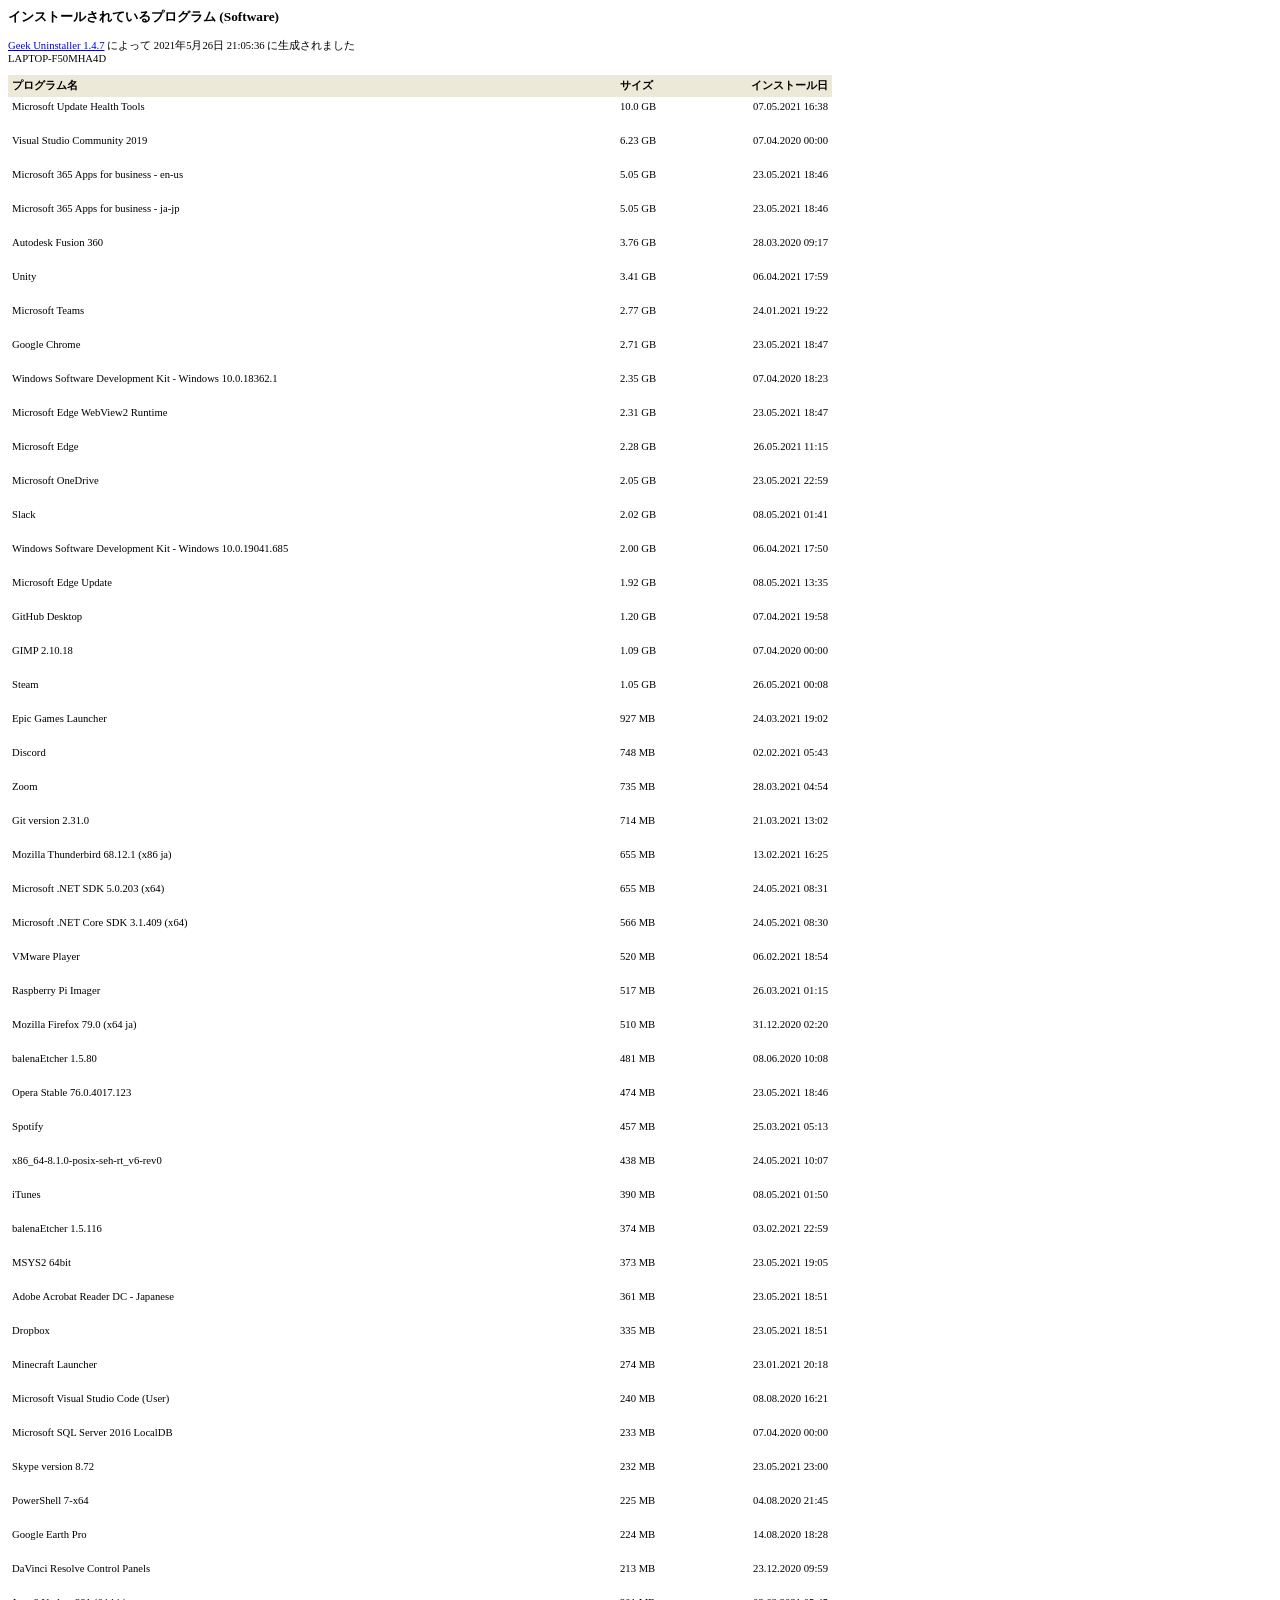
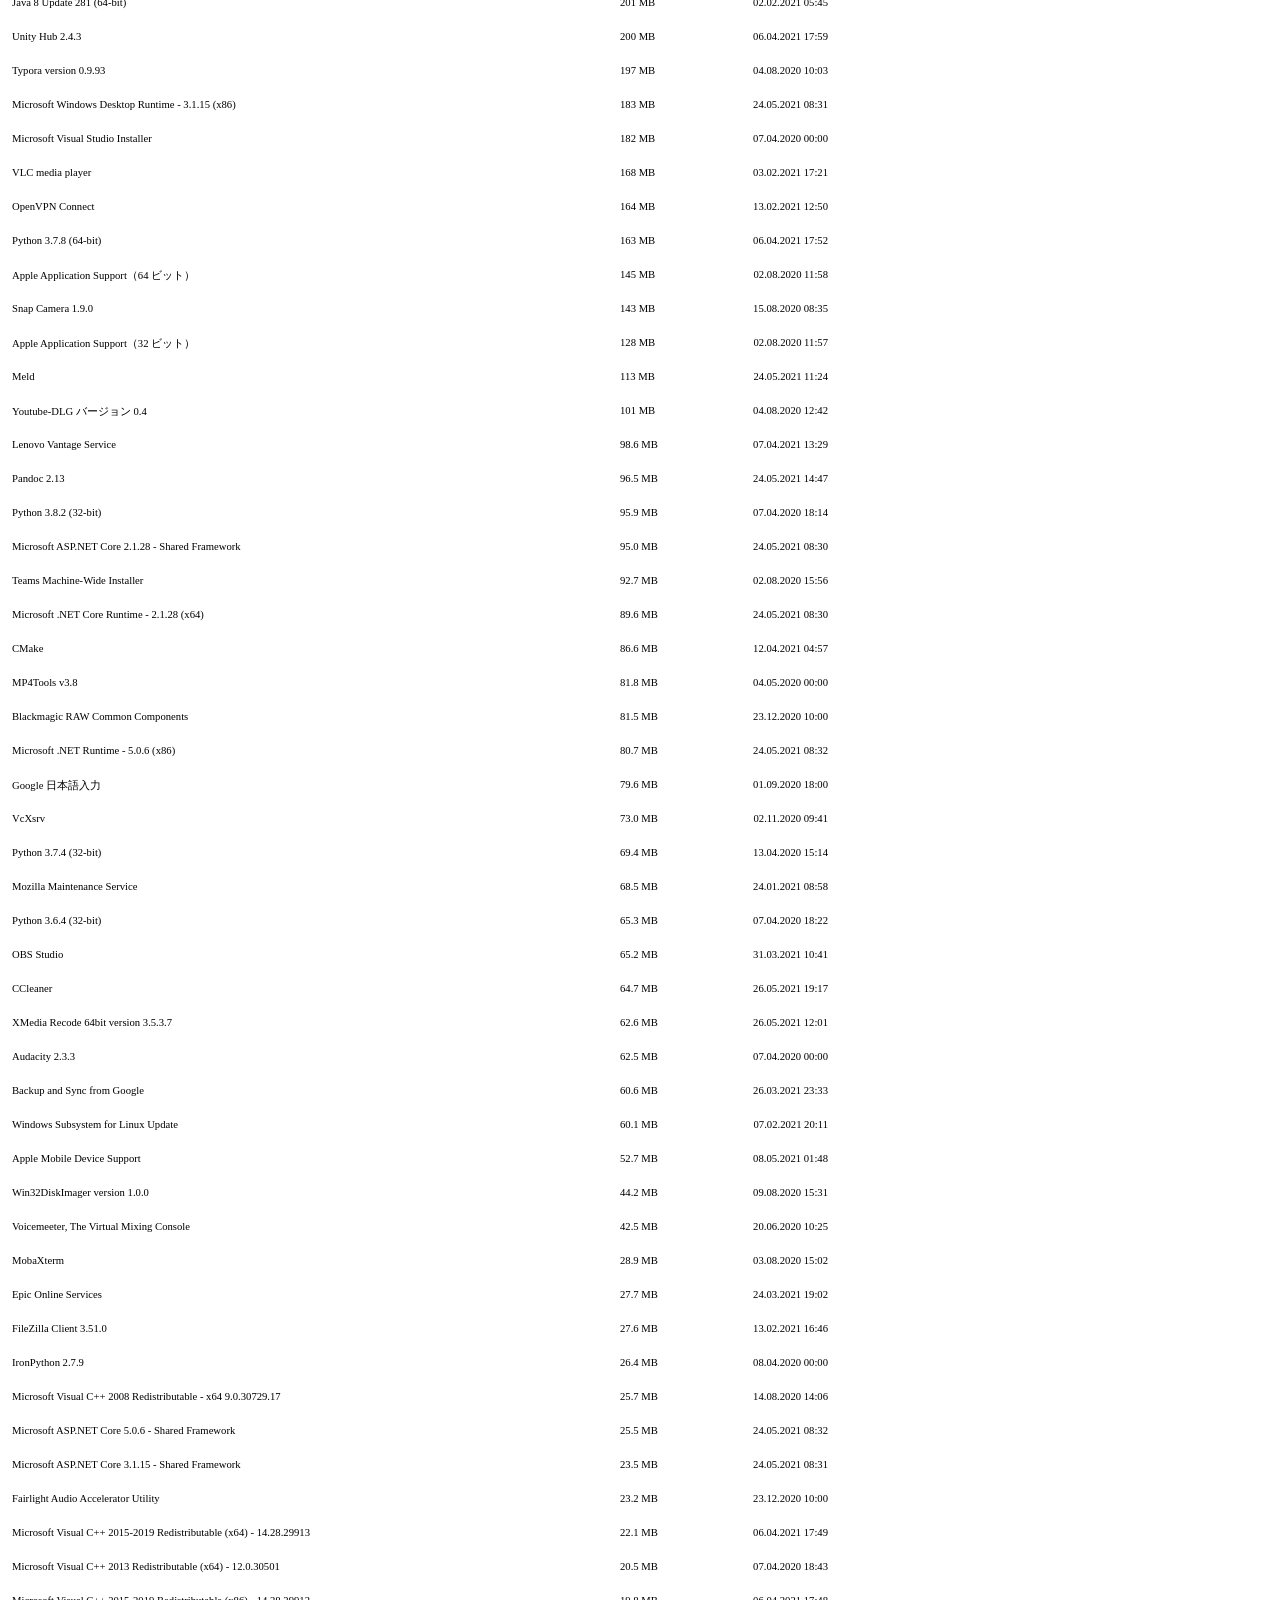
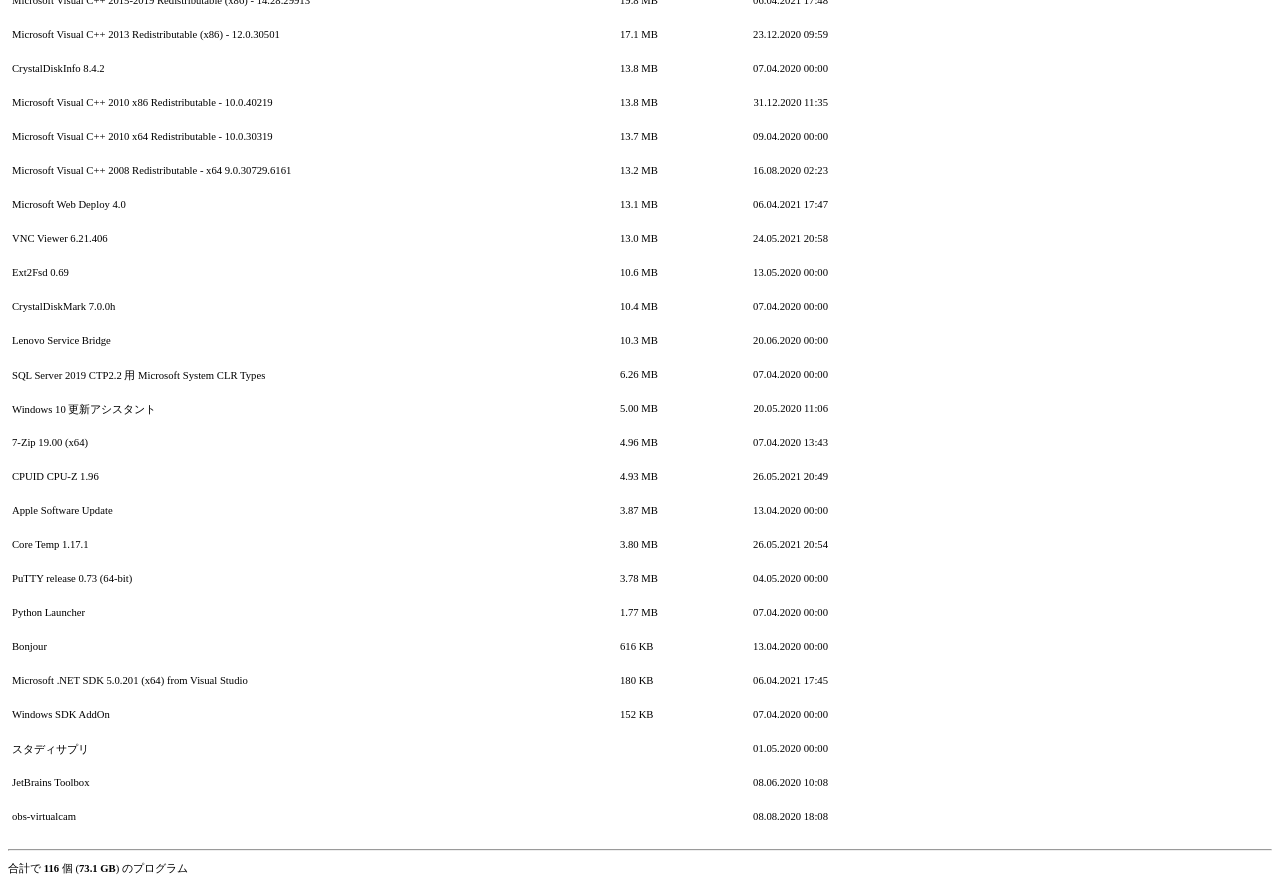
<file: Uninstaller.html>
<html>
<head>
<META http-equiv="Content-Type" content="text/html; charset=utf-8">
<style type="text/css">
.title{font: bold 10pt "Tahoma";color:#000000;}
.default{font: 8pt "Tahoma";color:#000000;}
.header{font: 8pt "Tahoma";color:#000000;}
.noborder{border-style:none;padding-left:4px;padding-right:4px;}
.normalborder {border-top:none; border-left:none; vertical-align:top;border-right:none;border-bottom:none;padding-left:4px;padding-right:4px;}
</style>
</head>
<body>
<p class="title">
インストールされているプログラム (Software)
</p>
<p class="default">
<a href="https://geekuninstaller.com/">Geek Uninstaller 1.4.7</a> によって 2021年5月26日 21:05:36 に生成されました<br>LAPTOP-F50MHA4D
</p>
<table class="default" bgcolor=#FFFFFF  cellspacing="0" cellpadding=4>
<tr class="header" style="padding-left:4px;padding-right:4px;">
<th height="20px" align=left colspan="2" bgcolor=#ECE9D8 width="600px">プログラム名</th><th height="20px" align=left bgcolor=#ECE9D8 width="80px">サイズ</th><th height="20px" align=right bgcolor=#ECE9D8 width="120px">インストール日</th></tr>
<tr class="default">
<td class="normalborder"  height="34px" align=left colspan="2">Microsoft Update Health Tools</td> <td class="normalborder"
height="34px" align=left>10.0 GB</td> <td class="normalborder"  height="34px" align=right>07.05.2021 16:38</td></tr>
<tr class="default">
<td class="normalborder"  height="34px" align=left colspan="2">Visual Studio Community 2019</td> <td class="normalborder"
height="34px" align=left>6.23 GB</td> <td class="normalborder"  height="34px" align=right>07.04.2020 00:00</td></tr>
<tr class="default">
<td class="normalborder"  height="34px" align=left colspan="2">Microsoft 365 Apps for business - en-us</td> <td class="normalborder"
height="34px" align=left>5.05 GB</td> <td class="normalborder"  height="34px" align=right>23.05.2021 18:46</td></tr>
<tr class="default">
<td class="normalborder"  height="34px" align=left colspan="2">Microsoft 365 Apps for business - ja-jp</td> <td class="normalborder"
height="34px" align=left>5.05 GB</td> <td class="normalborder"  height="34px" align=right>23.05.2021 18:46</td></tr>
<tr class="default">
<td class="normalborder"  height="34px" align=left colspan="2">Autodesk Fusion 360</td> <td class="normalborder"
height="34px" align=left>3.76 GB</td> <td class="normalborder"  height="34px" align=right>28.03.2020 09:17</td></tr>
<tr class="default">
<td class="normalborder"  height="34px" align=left colspan="2">Unity</td> <td class="normalborder"
height="34px" align=left>3.41 GB</td> <td class="normalborder"  height="34px" align=right>06.04.2021 17:59</td></tr>
<tr class="default">
<td class="normalborder"  height="34px" align=left colspan="2">Microsoft Teams</td> <td class="normalborder"
height="34px" align=left>2.77 GB</td> <td class="normalborder"  height="34px" align=right>24.01.2021 19:22</td></tr>
<tr class="default">
<td class="normalborder"  height="34px" align=left colspan="2">Google Chrome</td> <td class="normalborder"
height="34px" align=left>2.71 GB</td> <td class="normalborder"  height="34px" align=right>23.05.2021 18:47</td></tr>
<tr class="default">
<td class="normalborder"  height="34px" align=left colspan="2">Windows Software Development Kit - Windows 10.0.18362.1</td> <td class="normalborder"
height="34px" align=left>2.35 GB</td> <td class="normalborder"  height="34px" align=right>07.04.2020 18:23</td></tr>
<tr class="default">
<td class="normalborder"  height="34px" align=left colspan="2">Microsoft Edge WebView2 Runtime</td> <td class="normalborder"
height="34px" align=left>2.31 GB</td> <td class="normalborder"  height="34px" align=right>23.05.2021 18:47</td></tr>
<tr class="default">
<td class="normalborder"  height="34px" align=left colspan="2">Microsoft Edge</td> <td class="normalborder"
height="34px" align=left>2.28 GB</td> <td class="normalborder"  height="34px" align=right>26.05.2021 11:15</td></tr>
<tr class="default">
<td class="normalborder"  height="34px" align=left colspan="2">Microsoft OneDrive</td> <td class="normalborder"
height="34px" align=left>2.05 GB</td> <td class="normalborder"  height="34px" align=right>23.05.2021 22:59</td></tr>
<tr class="default">
<td class="normalborder"  height="34px" align=left colspan="2">Slack</td> <td class="normalborder"
height="34px" align=left>2.02 GB</td> <td class="normalborder"  height="34px" align=right>08.05.2021 01:41</td></tr>
<tr class="default">
<td class="normalborder"  height="34px" align=left colspan="2">Windows Software Development Kit - Windows 10.0.19041.685</td> <td class="normalborder"
height="34px" align=left>2.00 GB</td> <td class="normalborder"  height="34px" align=right>06.04.2021 17:50</td></tr>
<tr class="default">
<td class="normalborder"  height="34px" align=left colspan="2">Microsoft Edge Update</td> <td class="normalborder"
height="34px" align=left>1.92 GB</td> <td class="normalborder"  height="34px" align=right>08.05.2021 13:35</td></tr>
<tr class="default">
<td class="normalborder"  height="34px" align=left colspan="2">GitHub Desktop</td> <td class="normalborder"
height="34px" align=left>1.20 GB</td> <td class="normalborder"  height="34px" align=right>07.04.2021 19:58</td></tr>
<tr class="default">
<td class="normalborder"  height="34px" align=left colspan="2">GIMP 2.10.18</td> <td class="normalborder"
height="34px" align=left>1.09 GB</td> <td class="normalborder"  height="34px" align=right>07.04.2020 00:00</td></tr>
<tr class="default">
<td class="normalborder"  height="34px" align=left colspan="2">Steam</td> <td class="normalborder"
height="34px" align=left>1.05 GB</td> <td class="normalborder"  height="34px" align=right>26.05.2021 00:08</td></tr>
<tr class="default">
<td class="normalborder"  height="34px" align=left colspan="2">Epic Games Launcher</td> <td class="normalborder"
height="34px" align=left>927 MB</td> <td class="normalborder"  height="34px" align=right>24.03.2021 19:02</td></tr>
<tr class="default">
<td class="normalborder"  height="34px" align=left colspan="2">Discord</td> <td class="normalborder"
height="34px" align=left>748 MB</td> <td class="normalborder"  height="34px" align=right>02.02.2021 05:43</td></tr>
<tr class="default">
<td class="normalborder"  height="34px" align=left colspan="2">Zoom</td> <td class="normalborder"
height="34px" align=left>735 MB</td> <td class="normalborder"  height="34px" align=right>28.03.2021 04:54</td></tr>
<tr class="default">
<td class="normalborder"  height="34px" align=left colspan="2">Git version 2.31.0</td> <td class="normalborder"
height="34px" align=left>714 MB</td> <td class="normalborder"  height="34px" align=right>21.03.2021 13:02</td></tr>
<tr class="default">
<td class="normalborder"  height="34px" align=left colspan="2">Mozilla Thunderbird 68.12.1 (x86 ja)</td> <td class="normalborder"
height="34px" align=left>655 MB</td> <td class="normalborder"  height="34px" align=right>13.02.2021 16:25</td></tr>
<tr class="default">
<td class="normalborder"  height="34px" align=left colspan="2">Microsoft .NET SDK 5.0.203 (x64)</td> <td class="normalborder"
height="34px" align=left>655 MB</td> <td class="normalborder"  height="34px" align=right>24.05.2021 08:31</td></tr>
<tr class="default">
<td class="normalborder"  height="34px" align=left colspan="2">Microsoft .NET Core SDK 3.1.409 (x64)</td> <td class="normalborder"
height="34px" align=left>566 MB</td> <td class="normalborder"  height="34px" align=right>24.05.2021 08:30</td></tr>
<tr class="default">
<td class="normalborder"  height="34px" align=left colspan="2">VMware Player</td> <td class="normalborder"
height="34px" align=left>520 MB</td> <td class="normalborder"  height="34px" align=right>06.02.2021 18:54</td></tr>
<tr class="default">
<td class="normalborder"  height="34px" align=left colspan="2">Raspberry Pi Imager</td> <td class="normalborder"
height="34px" align=left>517 MB</td> <td class="normalborder"  height="34px" align=right>26.03.2021 01:15</td></tr>
<tr class="default">
<td class="normalborder"  height="34px" align=left colspan="2">Mozilla Firefox 79.0 (x64 ja)</td> <td class="normalborder"
height="34px" align=left>510 MB</td> <td class="normalborder"  height="34px" align=right>31.12.2020 02:20</td></tr>
<tr class="default">
<td class="normalborder"  height="34px" align=left colspan="2">balenaEtcher 1.5.80</td> <td class="normalborder"
height="34px" align=left>481 MB</td> <td class="normalborder"  height="34px" align=right>08.06.2020 10:08</td></tr>
<tr class="default">
<td class="normalborder"  height="34px" align=left colspan="2">Opera Stable 76.0.4017.123</td> <td class="normalborder"
height="34px" align=left>474 MB</td> <td class="normalborder"  height="34px" align=right>23.05.2021 18:46</td></tr>
<tr class="default">
<td class="normalborder"  height="34px" align=left colspan="2">Spotify</td> <td class="normalborder"
height="34px" align=left>457 MB</td> <td class="normalborder"  height="34px" align=right>25.03.2021 05:13</td></tr>
<tr class="default">
<td class="normalborder"  height="34px" align=left colspan="2">x86_64-8.1.0-posix-seh-rt_v6-rev0</td> <td class="normalborder"
height="34px" align=left>438 MB</td> <td class="normalborder"  height="34px" align=right>24.05.2021 10:07</td></tr>
<tr class="default">
<td class="normalborder"  height="34px" align=left colspan="2">iTunes</td> <td class="normalborder"
height="34px" align=left>390 MB</td> <td class="normalborder"  height="34px" align=right>08.05.2021 01:50</td></tr>
<tr class="default">
<td class="normalborder"  height="34px" align=left colspan="2">balenaEtcher 1.5.116</td> <td class="normalborder"
height="34px" align=left>374 MB</td> <td class="normalborder"  height="34px" align=right>03.02.2021 22:59</td></tr>
<tr class="default">
<td class="normalborder"  height="34px" align=left colspan="2">MSYS2 64bit</td> <td class="normalborder"
height="34px" align=left>373 MB</td> <td class="normalborder"  height="34px" align=right>23.05.2021 19:05</td></tr>
<tr class="default">
<td class="normalborder"  height="34px" align=left colspan="2">Adobe Acrobat Reader DC - Japanese</td> <td class="normalborder"
height="34px" align=left>361 MB</td> <td class="normalborder"  height="34px" align=right>23.05.2021 18:51</td></tr>
<tr class="default">
<td class="normalborder"  height="34px" align=left colspan="2">Dropbox</td> <td class="normalborder"
height="34px" align=left>335 MB</td> <td class="normalborder"  height="34px" align=right>23.05.2021 18:51</td></tr>
<tr class="default">
<td class="normalborder"  height="34px" align=left colspan="2">Minecraft Launcher</td> <td class="normalborder"
height="34px" align=left>274 MB</td> <td class="normalborder"  height="34px" align=right>23.01.2021 20:18</td></tr>
<tr class="default">
<td class="normalborder"  height="34px" align=left colspan="2">Microsoft Visual Studio Code (User)</td> <td class="normalborder"
height="34px" align=left>240 MB</td> <td class="normalborder"  height="34px" align=right>08.08.2020 16:21</td></tr>
<tr class="default">
<td class="normalborder"  height="34px" align=left colspan="2">Microsoft SQL Server 2016 LocalDB</td> <td class="normalborder"
height="34px" align=left>233 MB</td> <td class="normalborder"  height="34px" align=right>07.04.2020 00:00</td></tr>
<tr class="default">
<td class="normalborder"  height="34px" align=left colspan="2">Skype version 8.72</td> <td class="normalborder"
height="34px" align=left>232 MB</td> <td class="normalborder"  height="34px" align=right>23.05.2021 23:00</td></tr>
<tr class="default">
<td class="normalborder"  height="34px" align=left colspan="2">PowerShell 7-x64</td> <td class="normalborder"
height="34px" align=left>225 MB</td> <td class="normalborder"  height="34px" align=right>04.08.2020 21:45</td></tr>
<tr class="default">
<td class="normalborder"  height="34px" align=left colspan="2">Google Earth Pro</td> <td class="normalborder"
height="34px" align=left>224 MB</td> <td class="normalborder"  height="34px" align=right>14.08.2020 18:28</td></tr>
<tr class="default">
<td class="normalborder"  height="34px" align=left colspan="2">DaVinci Resolve Control Panels</td> <td class="normalborder"
height="34px" align=left>213 MB</td> <td class="normalborder"  height="34px" align=right>23.12.2020 09:59</td></tr>
<tr class="default">
<td class="normalborder"  height="34px" align=left colspan="2">Java 8 Update 281 (64-bit)</td> <td class="normalborder"
height="34px" align=left>201 MB</td> <td class="normalborder"  height="34px" align=right>02.02.2021 05:45</td></tr>
<tr class="default">
<td class="normalborder"  height="34px" align=left colspan="2">Unity Hub 2.4.3</td> <td class="normalborder"
height="34px" align=left>200 MB</td> <td class="normalborder"  height="34px" align=right>06.04.2021 17:59</td></tr>
<tr class="default">
<td class="normalborder"  height="34px" align=left colspan="2">Typora version 0.9.93</td> <td class="normalborder"
height="34px" align=left>197 MB</td> <td class="normalborder"  height="34px" align=right>04.08.2020 10:03</td></tr>
<tr class="default">
<td class="normalborder"  height="34px" align=left colspan="2">Microsoft Windows Desktop Runtime - 3.1.15 (x86)</td> <td class="normalborder"
height="34px" align=left>183 MB</td> <td class="normalborder"  height="34px" align=right>24.05.2021 08:31</td></tr>
<tr class="default">
<td class="normalborder"  height="34px" align=left colspan="2">Microsoft Visual Studio Installer</td> <td class="normalborder"
height="34px" align=left>182 MB</td> <td class="normalborder"  height="34px" align=right>07.04.2020 00:00</td></tr>
<tr class="default">
<td class="normalborder"  height="34px" align=left colspan="2">VLC media player</td> <td class="normalborder"
height="34px" align=left>168 MB</td> <td class="normalborder"  height="34px" align=right>03.02.2021 17:21</td></tr>
<tr class="default">
<td class="normalborder"  height="34px" align=left colspan="2">OpenVPN Connect</td> <td class="normalborder"
height="34px" align=left>164 MB</td> <td class="normalborder"  height="34px" align=right>13.02.2021 12:50</td></tr>
<tr class="default">
<td class="normalborder"  height="34px" align=left colspan="2">Python 3.7.8 (64-bit)</td> <td class="normalborder"
height="34px" align=left>163 MB</td> <td class="normalborder"  height="34px" align=right>06.04.2021 17:52</td></tr>
<tr class="default">
<td class="normalborder"  height="34px" align=left colspan="2">Apple Application Support（64 ビット）</td> <td class="normalborder"
height="34px" align=left>145 MB</td> <td class="normalborder"  height="34px" align=right>02.08.2020 11:58</td></tr>
<tr class="default">
<td class="normalborder"  height="34px" align=left colspan="2">Snap Camera 1.9.0</td> <td class="normalborder"
height="34px" align=left>143 MB</td> <td class="normalborder"  height="34px" align=right>15.08.2020 08:35</td></tr>
<tr class="default">
<td class="normalborder"  height="34px" align=left colspan="2">Apple Application Support（32 ビット）</td> <td class="normalborder"
height="34px" align=left>128 MB</td> <td class="normalborder"  height="34px" align=right>02.08.2020 11:57</td></tr>
<tr class="default">
<td class="normalborder"  height="34px" align=left colspan="2">Meld</td> <td class="normalborder"
height="34px" align=left>113 MB</td> <td class="normalborder"  height="34px" align=right>24.05.2021 11:24</td></tr>
<tr class="default">
<td class="normalborder"  height="34px" align=left colspan="2">Youtube-DLG バージョン 0.4</td> <td class="normalborder"
height="34px" align=left>101 MB</td> <td class="normalborder"  height="34px" align=right>04.08.2020 12:42</td></tr>
<tr class="default">
<td class="normalborder"  height="34px" align=left colspan="2">Lenovo Vantage Service</td> <td class="normalborder"
height="34px" align=left>98.6 MB</td> <td class="normalborder"  height="34px" align=right>07.04.2021 13:29</td></tr>
<tr class="default">
<td class="normalborder"  height="34px" align=left colspan="2">Pandoc 2.13</td> <td class="normalborder"
height="34px" align=left>96.5 MB</td> <td class="normalborder"  height="34px" align=right>24.05.2021 14:47</td></tr>
<tr class="default">
<td class="normalborder"  height="34px" align=left colspan="2">Python 3.8.2 (32-bit)</td> <td class="normalborder"
height="34px" align=left>95.9 MB</td> <td class="normalborder"  height="34px" align=right>07.04.2020 18:14</td></tr>
<tr class="default">
<td class="normalborder"  height="34px" align=left colspan="2">Microsoft ASP.NET Core 2.1.28 - Shared Framework</td> <td class="normalborder"
height="34px" align=left>95.0 MB</td> <td class="normalborder"  height="34px" align=right>24.05.2021 08:30</td></tr>
<tr class="default">
<td class="normalborder"  height="34px" align=left colspan="2">Teams Machine-Wide Installer</td> <td class="normalborder"
height="34px" align=left>92.7 MB</td> <td class="normalborder"  height="34px" align=right>02.08.2020 15:56</td></tr>
<tr class="default">
<td class="normalborder"  height="34px" align=left colspan="2">Microsoft .NET Core Runtime - 2.1.28 (x64)</td> <td class="normalborder"
height="34px" align=left>89.6 MB</td> <td class="normalborder"  height="34px" align=right>24.05.2021 08:30</td></tr>
<tr class="default">
<td class="normalborder"  height="34px" align=left colspan="2">CMake</td> <td class="normalborder"
height="34px" align=left>86.6 MB</td> <td class="normalborder"  height="34px" align=right>12.04.2021 04:57</td></tr>
<tr class="default">
<td class="normalborder"  height="34px" align=left colspan="2">MP4Tools v3.8</td> <td class="normalborder"
height="34px" align=left>81.8 MB</td> <td class="normalborder"  height="34px" align=right>04.05.2020 00:00</td></tr>
<tr class="default">
<td class="normalborder"  height="34px" align=left colspan="2">Blackmagic RAW Common Components</td> <td class="normalborder"
height="34px" align=left>81.5 MB</td> <td class="normalborder"  height="34px" align=right>23.12.2020 10:00</td></tr>
<tr class="default">
<td class="normalborder"  height="34px" align=left colspan="2">Microsoft .NET Runtime - 5.0.6 (x86)</td> <td class="normalborder"
height="34px" align=left>80.7 MB</td> <td class="normalborder"  height="34px" align=right>24.05.2021 08:32</td></tr>
<tr class="default">
<td class="normalborder"  height="34px" align=left colspan="2">Google 日本語入力</td> <td class="normalborder"
height="34px" align=left>79.6 MB</td> <td class="normalborder"  height="34px" align=right>01.09.2020 18:00</td></tr>
<tr class="default">
<td class="normalborder"  height="34px" align=left colspan="2">VcXsrv</td> <td class="normalborder"
height="34px" align=left>73.0 MB</td> <td class="normalborder"  height="34px" align=right>02.11.2020 09:41</td></tr>
<tr class="default">
<td class="normalborder"  height="34px" align=left colspan="2">Python 3.7.4 (32-bit)</td> <td class="normalborder"
height="34px" align=left>69.4 MB</td> <td class="normalborder"  height="34px" align=right>13.04.2020 15:14</td></tr>
<tr class="default">
<td class="normalborder"  height="34px" align=left colspan="2">Mozilla Maintenance Service</td> <td class="normalborder"
height="34px" align=left>68.5 MB</td> <td class="normalborder"  height="34px" align=right>24.01.2021 08:58</td></tr>
<tr class="default">
<td class="normalborder"  height="34px" align=left colspan="2">Python 3.6.4 (32-bit)</td> <td class="normalborder"
height="34px" align=left>65.3 MB</td> <td class="normalborder"  height="34px" align=right>07.04.2020 18:22</td></tr>
<tr class="default">
<td class="normalborder"  height="34px" align=left colspan="2">OBS Studio</td> <td class="normalborder"
height="34px" align=left>65.2 MB</td> <td class="normalborder"  height="34px" align=right>31.03.2021 10:41</td></tr>
<tr class="default">
<td class="normalborder"  height="34px" align=left colspan="2">CCleaner</td> <td class="normalborder"
height="34px" align=left>64.7 MB</td> <td class="normalborder"  height="34px" align=right>26.05.2021 19:17</td></tr>
<tr class="default">
<td class="normalborder"  height="34px" align=left colspan="2">XMedia Recode 64bit version 3.5.3.7</td> <td class="normalborder"
height="34px" align=left>62.6 MB</td> <td class="normalborder"  height="34px" align=right>26.05.2021 12:01</td></tr>
<tr class="default">
<td class="normalborder"  height="34px" align=left colspan="2">Audacity 2.3.3</td> <td class="normalborder"
height="34px" align=left>62.5 MB</td> <td class="normalborder"  height="34px" align=right>07.04.2020 00:00</td></tr>
<tr class="default">
<td class="normalborder"  height="34px" align=left colspan="2">Backup and Sync from Google</td> <td class="normalborder"
height="34px" align=left>60.6 MB</td> <td class="normalborder"  height="34px" align=right>26.03.2021 23:33</td></tr>
<tr class="default">
<td class="normalborder"  height="34px" align=left colspan="2">Windows Subsystem for Linux Update</td> <td class="normalborder"
height="34px" align=left>60.1 MB</td> <td class="normalborder"  height="34px" align=right>07.02.2021 20:11</td></tr>
<tr class="default">
<td class="normalborder"  height="34px" align=left colspan="2">Apple Mobile Device Support</td> <td class="normalborder"
height="34px" align=left>52.7 MB</td> <td class="normalborder"  height="34px" align=right>08.05.2021 01:48</td></tr>
<tr class="default">
<td class="normalborder"  height="34px" align=left colspan="2">Win32DiskImager version 1.0.0</td> <td class="normalborder"
height="34px" align=left>44.2 MB</td> <td class="normalborder"  height="34px" align=right>09.08.2020 15:31</td></tr>
<tr class="default">
<td class="normalborder"  height="34px" align=left colspan="2">Voicemeeter, The Virtual Mixing Console</td> <td class="normalborder"
height="34px" align=left>42.5 MB</td> <td class="normalborder"  height="34px" align=right>20.06.2020 10:25</td></tr>
<tr class="default">
<td class="normalborder"  height="34px" align=left colspan="2">MobaXterm</td> <td class="normalborder"
height="34px" align=left>28.9 MB</td> <td class="normalborder"  height="34px" align=right>03.08.2020 15:02</td></tr>
<tr class="default">
<td class="normalborder"  height="34px" align=left colspan="2">Epic Online Services</td> <td class="normalborder"
height="34px" align=left>27.7 MB</td> <td class="normalborder"  height="34px" align=right>24.03.2021 19:02</td></tr>
<tr class="default">
<td class="normalborder"  height="34px" align=left colspan="2">FileZilla Client 3.51.0</td> <td class="normalborder"
height="34px" align=left>27.6 MB</td> <td class="normalborder"  height="34px" align=right>13.02.2021 16:46</td></tr>
<tr class="default">
<td class="normalborder"  height="34px" align=left colspan="2">IronPython 2.7.9</td> <td class="normalborder"
height="34px" align=left>26.4 MB</td> <td class="normalborder"  height="34px" align=right>08.04.2020 00:00</td></tr>
<tr class="default">
<td class="normalborder"  height="34px" align=left colspan="2">Microsoft Visual C++ 2008 Redistributable - x64 9.0.30729.17</td> <td class="normalborder"
height="34px" align=left>25.7 MB</td> <td class="normalborder"  height="34px" align=right>14.08.2020 14:06</td></tr>
<tr class="default">
<td class="normalborder"  height="34px" align=left colspan="2">Microsoft ASP.NET Core 5.0.6 - Shared Framework</td> <td class="normalborder"
height="34px" align=left>25.5 MB</td> <td class="normalborder"  height="34px" align=right>24.05.2021 08:32</td></tr>
<tr class="default">
<td class="normalborder"  height="34px" align=left colspan="2">Microsoft ASP.NET Core 3.1.15 - Shared Framework</td> <td class="normalborder"
height="34px" align=left>23.5 MB</td> <td class="normalborder"  height="34px" align=right>24.05.2021 08:31</td></tr>
<tr class="default">
<td class="normalborder"  height="34px" align=left colspan="2">Fairlight Audio Accelerator Utility</td> <td class="normalborder"
height="34px" align=left>23.2 MB</td> <td class="normalborder"  height="34px" align=right>23.12.2020 10:00</td></tr>
<tr class="default">
<td class="normalborder"  height="34px" align=left colspan="2">Microsoft Visual C++ 2015-2019 Redistributable (x64) - 14.28.29913</td> <td class="normalborder"
height="34px" align=left>22.1 MB</td> <td class="normalborder"  height="34px" align=right>06.04.2021 17:49</td></tr>
<tr class="default">
<td class="normalborder"  height="34px" align=left colspan="2">Microsoft Visual C++ 2013 Redistributable (x64) - 12.0.30501</td> <td class="normalborder"
height="34px" align=left>20.5 MB</td> <td class="normalborder"  height="34px" align=right>07.04.2020 18:43</td></tr>
<tr class="default">
<td class="normalborder"  height="34px" align=left colspan="2">Microsoft Visual C++ 2015-2019 Redistributable (x86) - 14.28.29913</td> <td class="normalborder"
height="34px" align=left>19.8 MB</td> <td class="normalborder"  height="34px" align=right>06.04.2021 17:48</td></tr>
<tr class="default">
<td class="normalborder"  height="34px" align=left colspan="2">Microsoft Visual C++ 2013 Redistributable (x86) - 12.0.30501</td> <td class="normalborder"
height="34px" align=left>17.1 MB</td> <td class="normalborder"  height="34px" align=right>23.12.2020 09:59</td></tr>
<tr class="default">
<td class="normalborder"  height="34px" align=left colspan="2">CrystalDiskInfo 8.4.2</td> <td class="normalborder"
height="34px" align=left>13.8 MB</td> <td class="normalborder"  height="34px" align=right>07.04.2020 00:00</td></tr>
<tr class="default">
<td class="normalborder"  height="34px" align=left colspan="2">Microsoft Visual C++ 2010  x86 Redistributable - 10.0.40219</td> <td class="normalborder"
height="34px" align=left>13.8 MB</td> <td class="normalborder"  height="34px" align=right>31.12.2020 11:35</td></tr>
<tr class="default">
<td class="normalborder"  height="34px" align=left colspan="2">Microsoft Visual C++ 2010  x64 Redistributable - 10.0.30319</td> <td class="normalborder"
height="34px" align=left>13.7 MB</td> <td class="normalborder"  height="34px" align=right>09.04.2020 00:00</td></tr>
<tr class="default">
<td class="normalborder"  height="34px" align=left colspan="2">Microsoft Visual C++ 2008 Redistributable - x64 9.0.30729.6161</td> <td class="normalborder"
height="34px" align=left>13.2 MB</td> <td class="normalborder"  height="34px" align=right>16.08.2020 02:23</td></tr>
<tr class="default">
<td class="normalborder"  height="34px" align=left colspan="2">Microsoft Web Deploy 4.0</td> <td class="normalborder"
height="34px" align=left>13.1 MB</td> <td class="normalborder"  height="34px" align=right>06.04.2021 17:47</td></tr>
<tr class="default">
<td class="normalborder"  height="34px" align=left colspan="2">VNC Viewer 6.21.406</td> <td class="normalborder"
height="34px" align=left>13.0 MB</td> <td class="normalborder"  height="34px" align=right>24.05.2021 20:58</td></tr>
<tr class="default">
<td class="normalborder"  height="34px" align=left colspan="2">Ext2Fsd 0.69</td> <td class="normalborder"
height="34px" align=left>10.6 MB</td> <td class="normalborder"  height="34px" align=right>13.05.2020 00:00</td></tr>
<tr class="default">
<td class="normalborder"  height="34px" align=left colspan="2">CrystalDiskMark 7.0.0h</td> <td class="normalborder"
height="34px" align=left>10.4 MB</td> <td class="normalborder"  height="34px" align=right>07.04.2020 00:00</td></tr>
<tr class="default">
<td class="normalborder"  height="34px" align=left colspan="2">Lenovo Service Bridge</td> <td class="normalborder"
height="34px" align=left>10.3 MB</td> <td class="normalborder"  height="34px" align=right>20.06.2020 00:00</td></tr>
<tr class="default">
<td class="normalborder"  height="34px" align=left colspan="2">SQL Server 2019 CTP2.2 用 Microsoft System CLR Types</td> <td class="normalborder"
height="34px" align=left>6.26 MB</td> <td class="normalborder"  height="34px" align=right>07.04.2020 00:00</td></tr>
<tr class="default">
<td class="normalborder"  height="34px" align=left colspan="2">Windows 10 更新アシスタント</td> <td class="normalborder"
height="34px" align=left>5.00 MB</td> <td class="normalborder"  height="34px" align=right>20.05.2020 11:06</td></tr>
<tr class="default">
<td class="normalborder"  height="34px" align=left colspan="2">7-Zip 19.00 (x64)</td> <td class="normalborder"
height="34px" align=left>4.96 MB</td> <td class="normalborder"  height="34px" align=right>07.04.2020 13:43</td></tr>
<tr class="default">
<td class="normalborder"  height="34px" align=left colspan="2">CPUID CPU-Z 1.96</td> <td class="normalborder"
height="34px" align=left>4.93 MB</td> <td class="normalborder"  height="34px" align=right>26.05.2021 20:49</td></tr>
<tr class="default">
<td class="normalborder"  height="34px" align=left colspan="2">Apple Software Update</td> <td class="normalborder"
height="34px" align=left>3.87 MB</td> <td class="normalborder"  height="34px" align=right>13.04.2020 00:00</td></tr>
<tr class="default">
<td class="normalborder"  height="34px" align=left colspan="2">Core Temp 1.17.1</td> <td class="normalborder"
height="34px" align=left>3.80 MB</td> <td class="normalborder"  height="34px" align=right>26.05.2021 20:54</td></tr>
<tr class="default">
<td class="normalborder"  height="34px" align=left colspan="2">PuTTY release 0.73 (64-bit)</td> <td class="normalborder"
height="34px" align=left>3.78 MB</td> <td class="normalborder"  height="34px" align=right>04.05.2020 00:00</td></tr>
<tr class="default">
<td class="normalborder"  height="34px" align=left colspan="2">Python Launcher</td> <td class="normalborder"
height="34px" align=left>1.77 MB</td> <td class="normalborder"  height="34px" align=right>07.04.2020 00:00</td></tr>
<tr class="default">
<td class="normalborder"  height="34px" align=left colspan="2">Bonjour</td> <td class="normalborder"
height="34px" align=left>616 KB</td> <td class="normalborder"  height="34px" align=right>13.04.2020 00:00</td></tr>
<tr class="default">
<td class="normalborder"  height="34px" align=left colspan="2">Microsoft .NET SDK 5.0.201 (x64) from Visual Studio</td> <td class="normalborder"
height="34px" align=left>180 KB</td> <td class="normalborder"  height="34px" align=right>06.04.2021 17:45</td></tr>
<tr class="default">
<td class="normalborder"  height="34px" align=left colspan="2">Windows SDK AddOn</td> <td class="normalborder"
height="34px" align=left>152 KB</td> <td class="normalborder"  height="34px" align=right>07.04.2020 00:00</td></tr>
<tr class="default">
<td class="normalborder"  height="34px" align=left colspan="2">スタディサプリ</td> <td class="normalborder"
height="34px" align=left></td> <td class="normalborder"  height="34px" align=right>01.05.2020 00:00</td></tr>
<tr class="default">
<td class="normalborder"  height="34px" align=left colspan="2">JetBrains Toolbox</td> <td class="normalborder"
height="34px" align=left></td> <td class="normalborder"  height="34px" align=right>08.06.2020 10:08</td></tr>
<tr class="default">
<td class="normalborder"  height="34px" align=left colspan="2">obs-virtualcam</td> <td class="normalborder"
height="34px" align=left></td> <td class="normalborder"  height="34px" align=right>08.08.2020 18:08</td></tr>
</table><hr><p class="default">
合計で <b>116</b> 個 (<b>73.1 GB</b>) のプログラム
</p></body></html>
</file>
